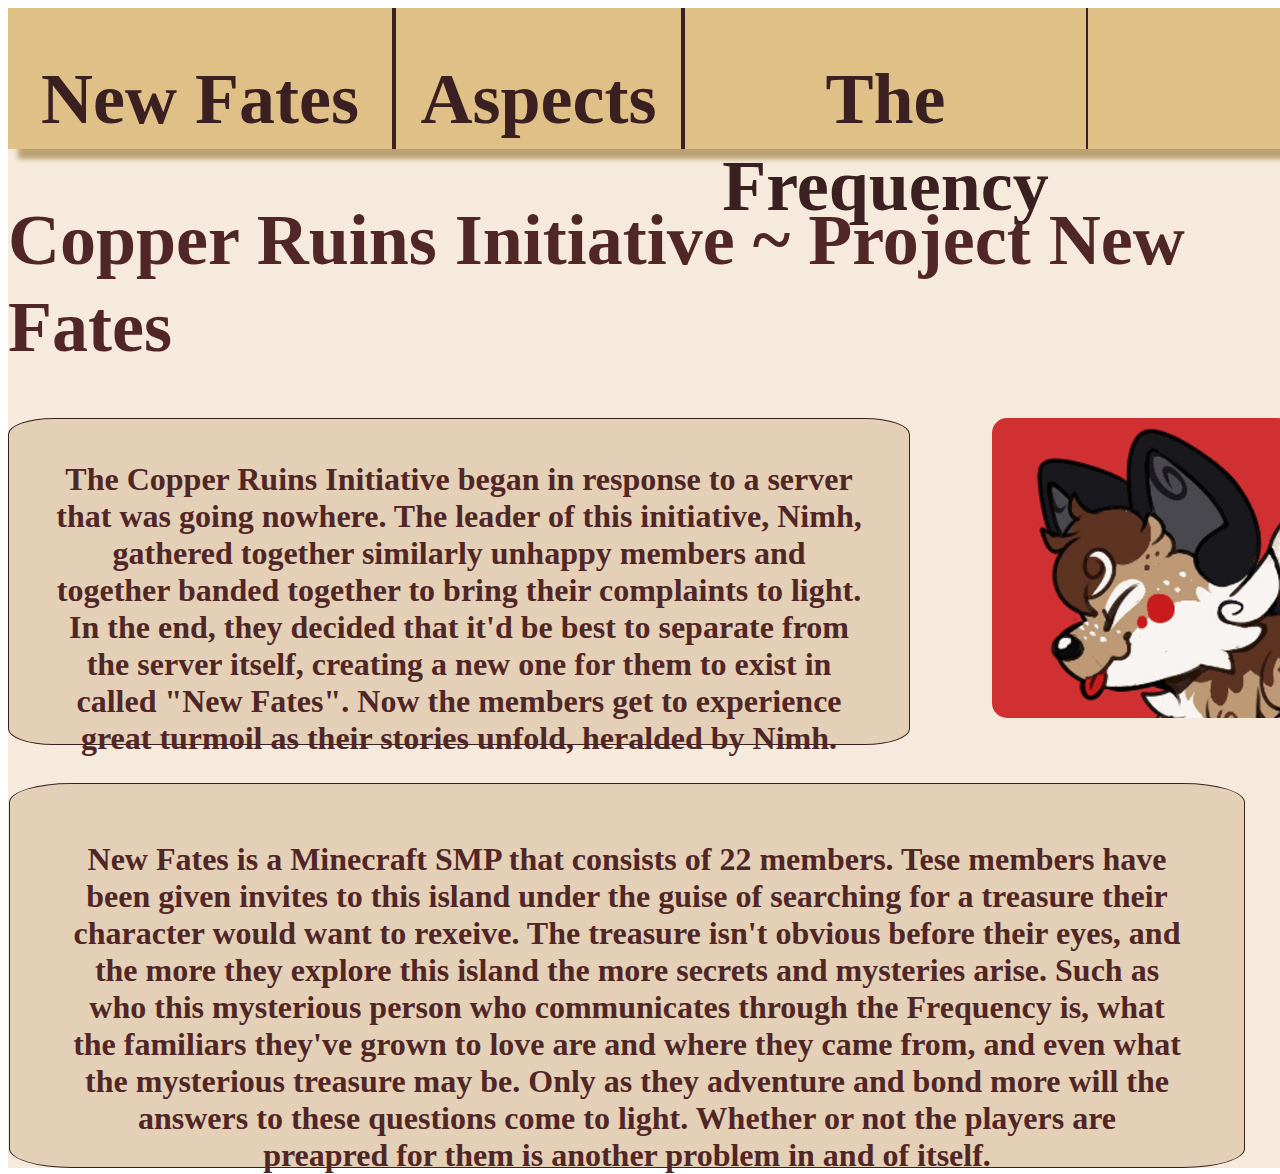
<file: index.html>
<!DOCTYPE html>
<html>
  <head>
    <link href="Css/master.css" rel="stylesheet" type="text/css" />
 
    <style>
      
    </style>
  </head>

 <body>
  <div id="container">
    <div id="left">
      <div id="top">
        <div id="NF">
         <h1>
          <a href="index.html" style="text-decoration: none; color:#3B2021;">New Fates</a>
          
          </h1> 
        </div>
       
        <div id="Asp">
          <h1 class="dropdown">
            <a style="color:#3B2021;">Aspects</a>
          <div class="dropdown-options">
            <a href="Characters.html"style="text-decoration: none; color:#3B2021;">Characters</a>
            <a href="Familiars.html"style="text-decoration: none; color:#3B2021;">Familiars</a>
        </div>
        </h1>
        
        </div>

        <div id="Freq">
         <h1>
          <a href="Frequency.html" style="text-decoration: none; color:#3B2021;">The Frequency</a>
        </h1> 
        </div>
        
        </div>
        
          <h1>
            Copper Ruins Initiative ~ Project New Fates 
            
          </h1>
          <img src="images/Nimh.png" alt="Nimh" style="border-width:1px;border-radius:5%;border-color:#3B2021;float:right;height:300px;width:300px;">
         <div id="Info1"> 
          <h2>
            The Copper Ruins Initiative began in response to a server that was going nowhere. The leader of this initiative, Nimh, gathered together similarly unhappy members and together banded together to bring their complaints to light. In the end, they decided that it'd be best to separate from the server itself, creating a new one for them to exist in called "New Fates". Now the members get to experience great turmoil as their stories unfold, heralded by Nimh.
          </h2>
          
          
          <div id="Info2">
            <h3>
              New Fates is a Minecraft SMP that consists of 22 members. Tese members have been given invites to this island under the guise of searching for a treasure their character would want to rexeive. The treasure isn't obvious before their eyes, and the more they explore this island the more secrets and mysteries arise. Such as who this mysterious person who communicates through the Frequency is, what the familiars they've grown to love are and where they came from, and even what the mysterious treasure may be. Only as they adventure and bond more will the answers to these questions come to light. Whether or not the players are preapred for them is another problem in and of itself.
            </h3>
          </div>
      </div>
    </div>

   <div id="right">

   </div>

  </div>

 </body>
</file>
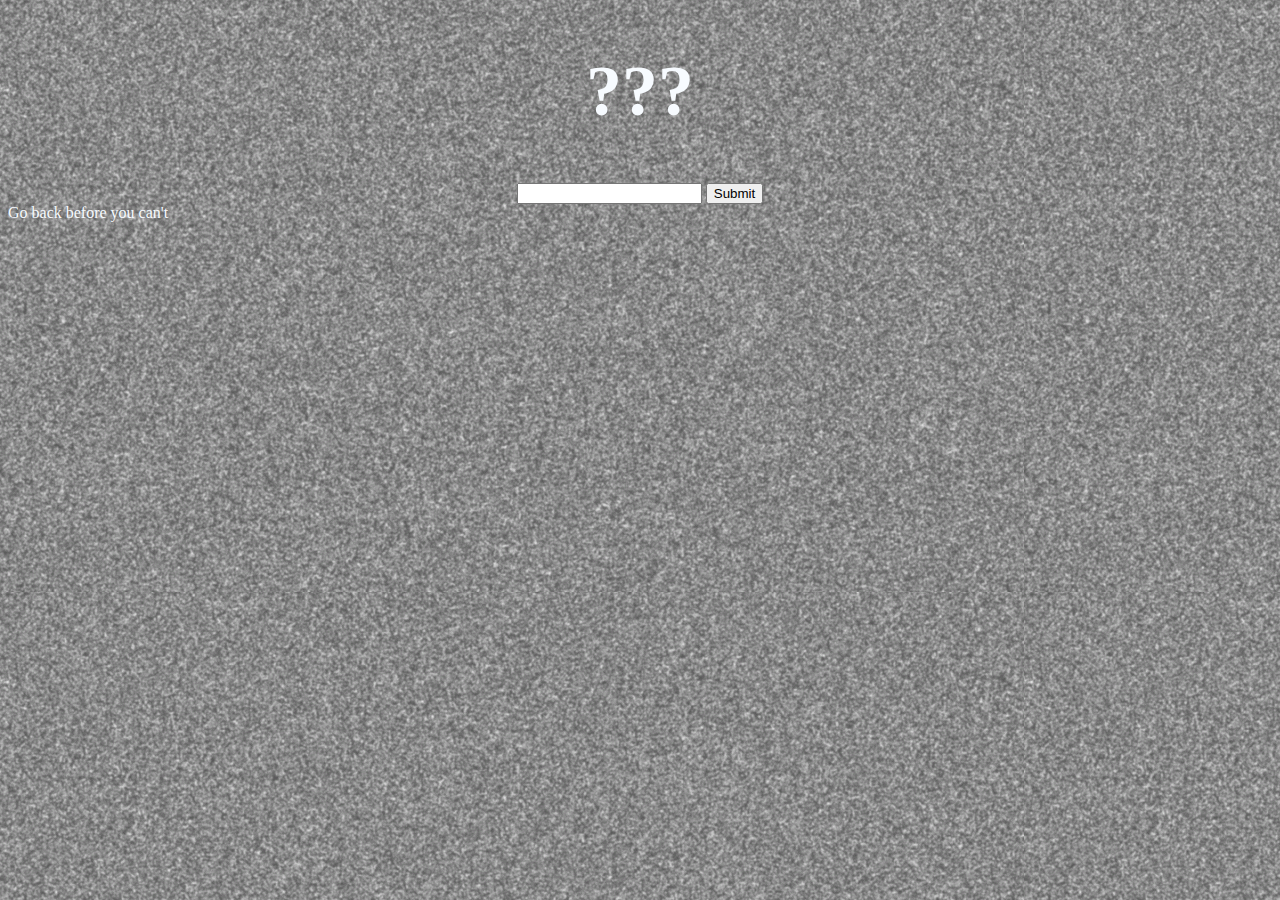
<file: Answer.html>
<!DOCTYPE html>
<html>
  <head>
    <link href="Css/master.css" rel="stylesheet" type="text/css" />
 
    <style>
      
    </style>
  </head>
  
  <style>
    body  {
      background-image: url("/images/static.png");
      background-color: #1a0808;
    }
    </style>
  <body>
    <h1 style="text-align:center;color:rgb(247, 251, 255);"> ???</h1>
    <form name="myForm"  action="Secrets.html" onsubmit="return checkForm(this)" method="post" style="text-align:center;">
        <input type="text" name="inputfield">
        <input type="submit" value="Submit">
      </form>
    

    <script type="text/javascript">
        function checkForm(form)
         {
             if (form.inputfield.value == "Poem") {
              form.inputfield.focus();
                return true;
              }
    
            else {
                return false;
            }
          
        }   
    </script> 
     <a href="index.html" style="text-align:center; text-decoration:none; color:rgb(247, 251, 255); float:center;"> Go back before you can't</a>
  </body>
</div>
</file>
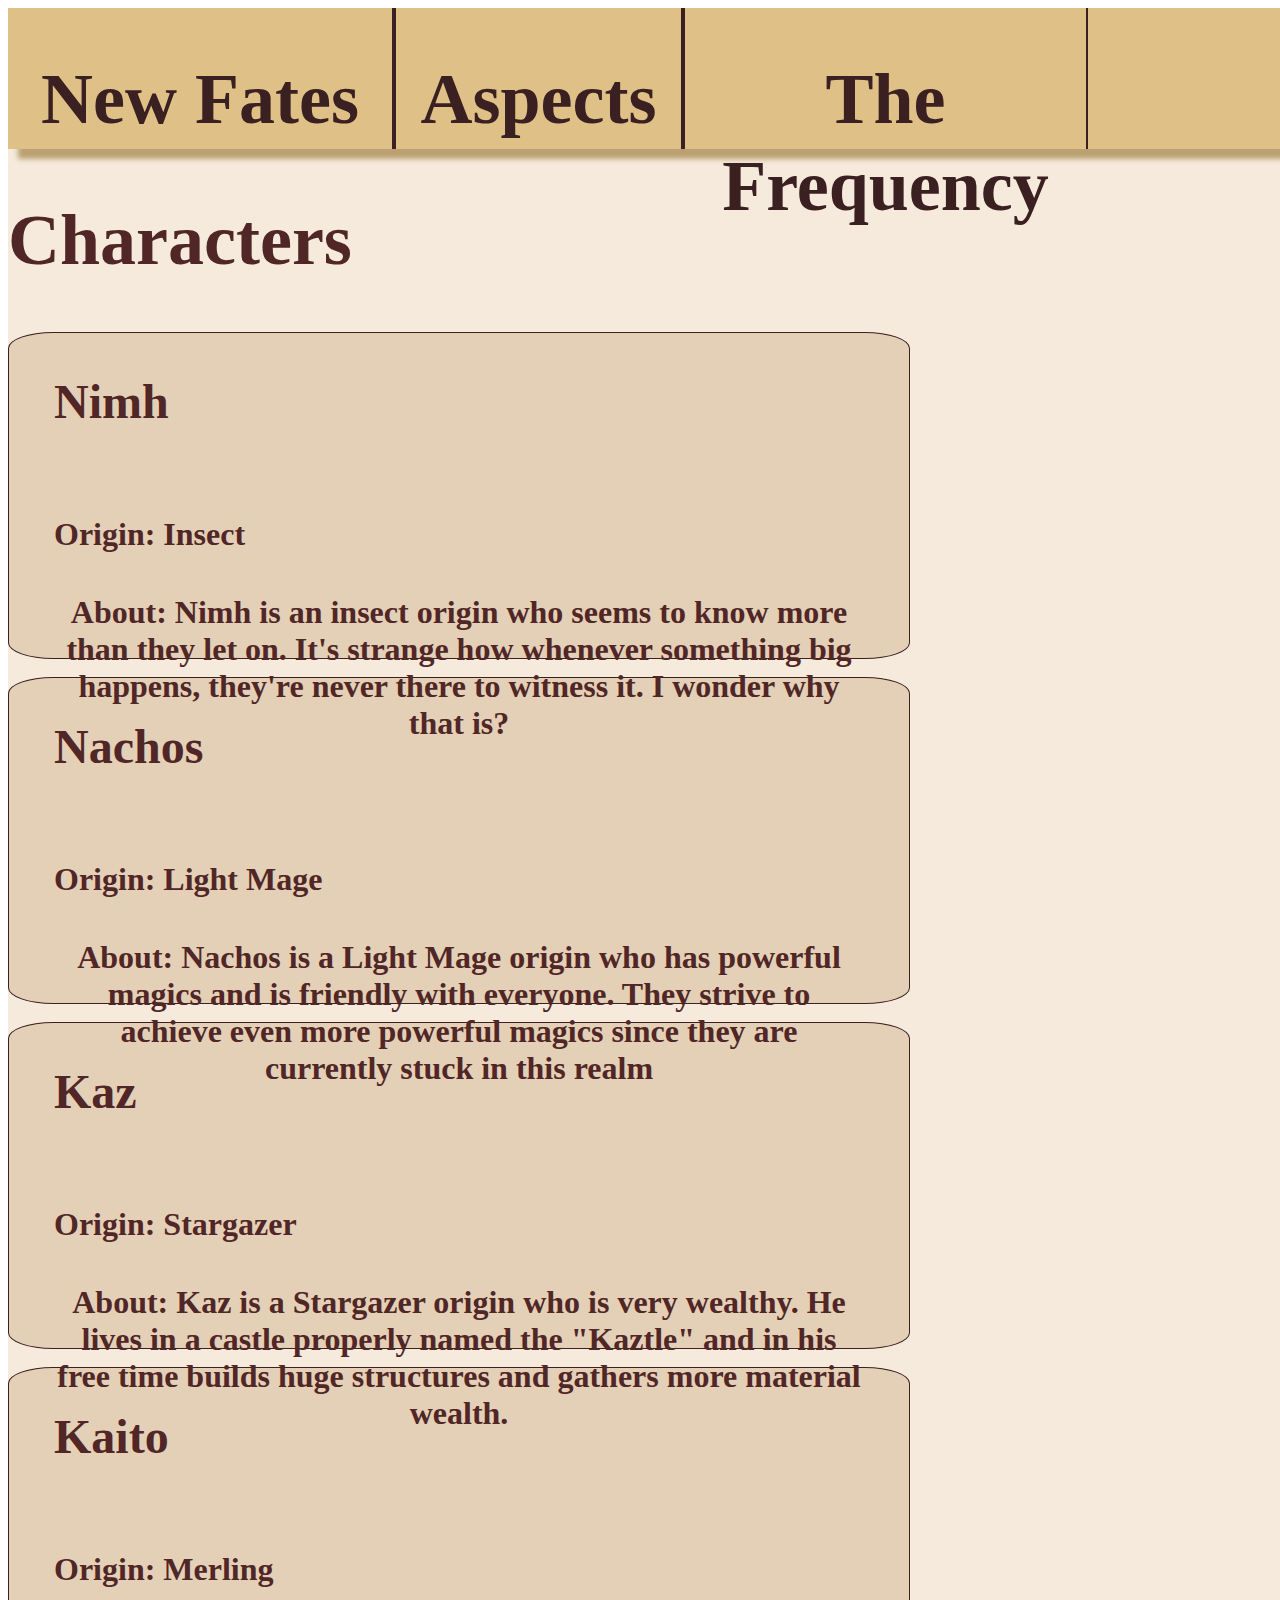
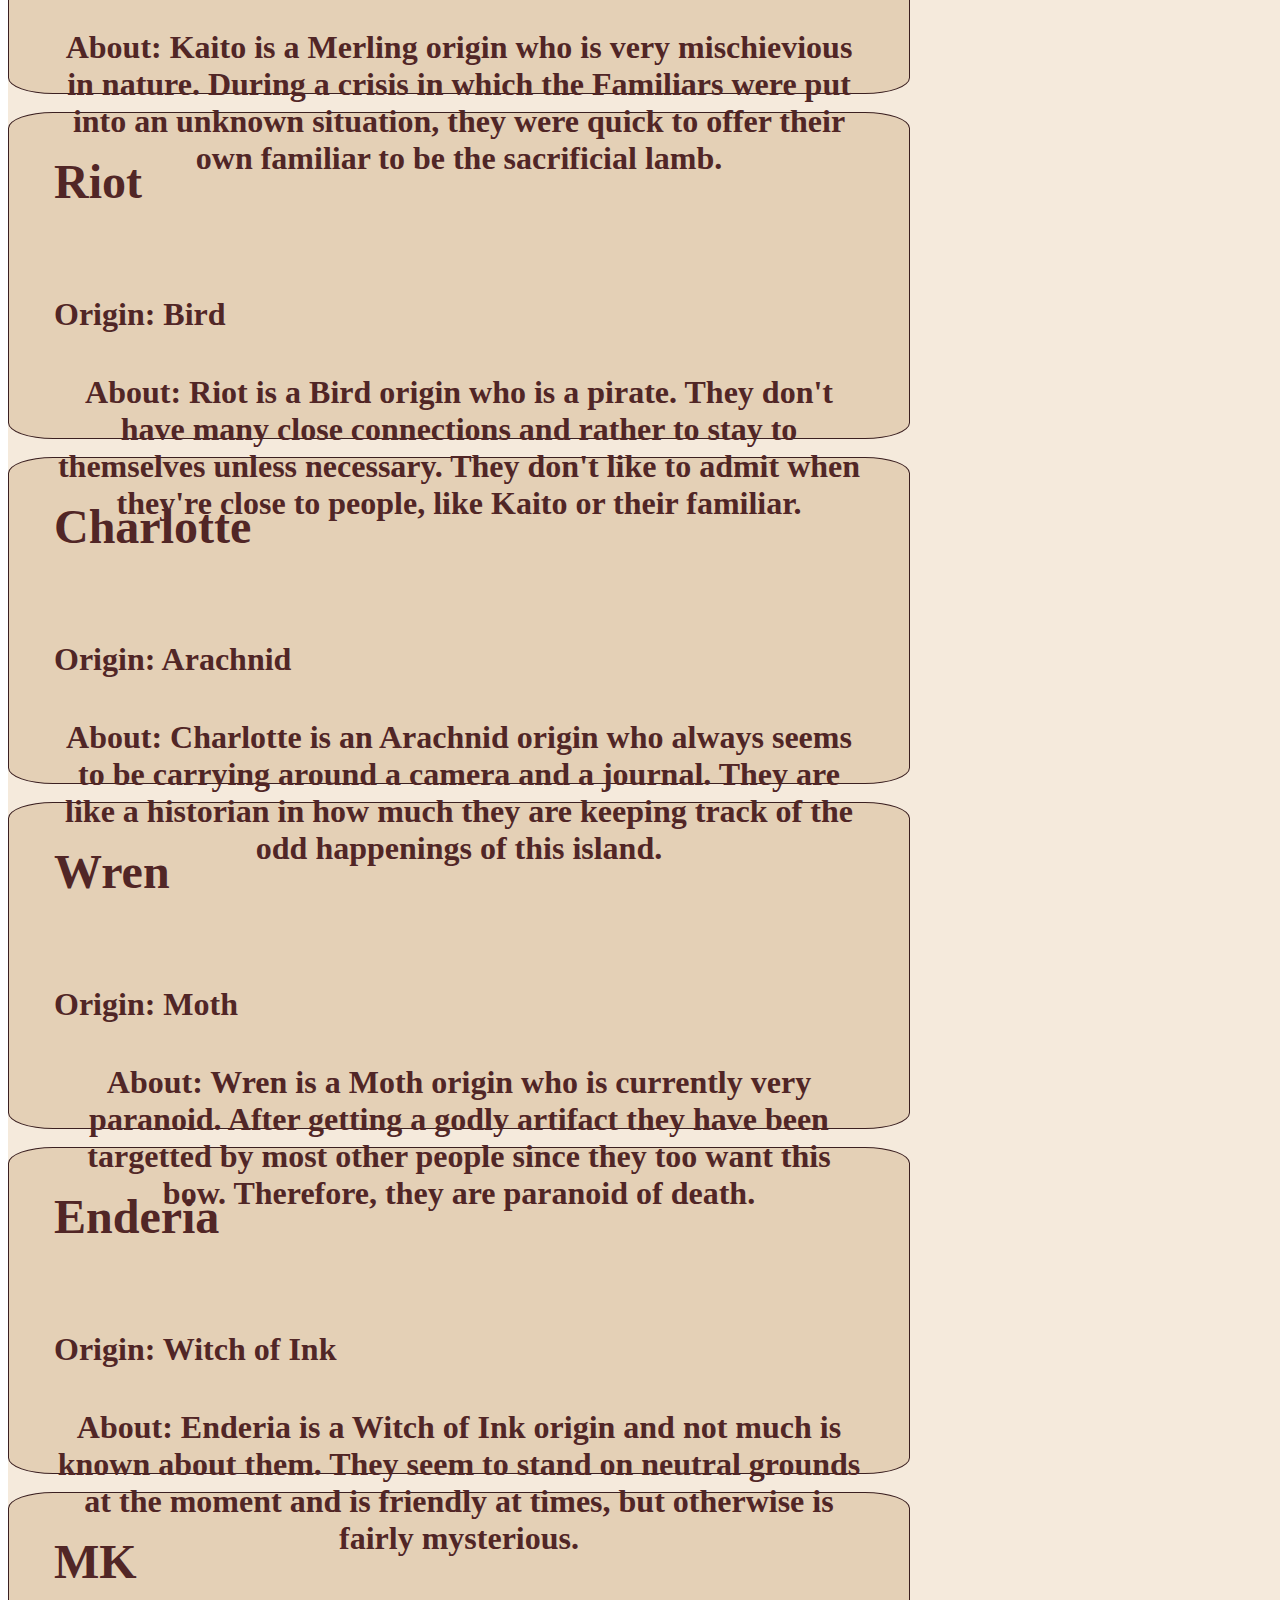
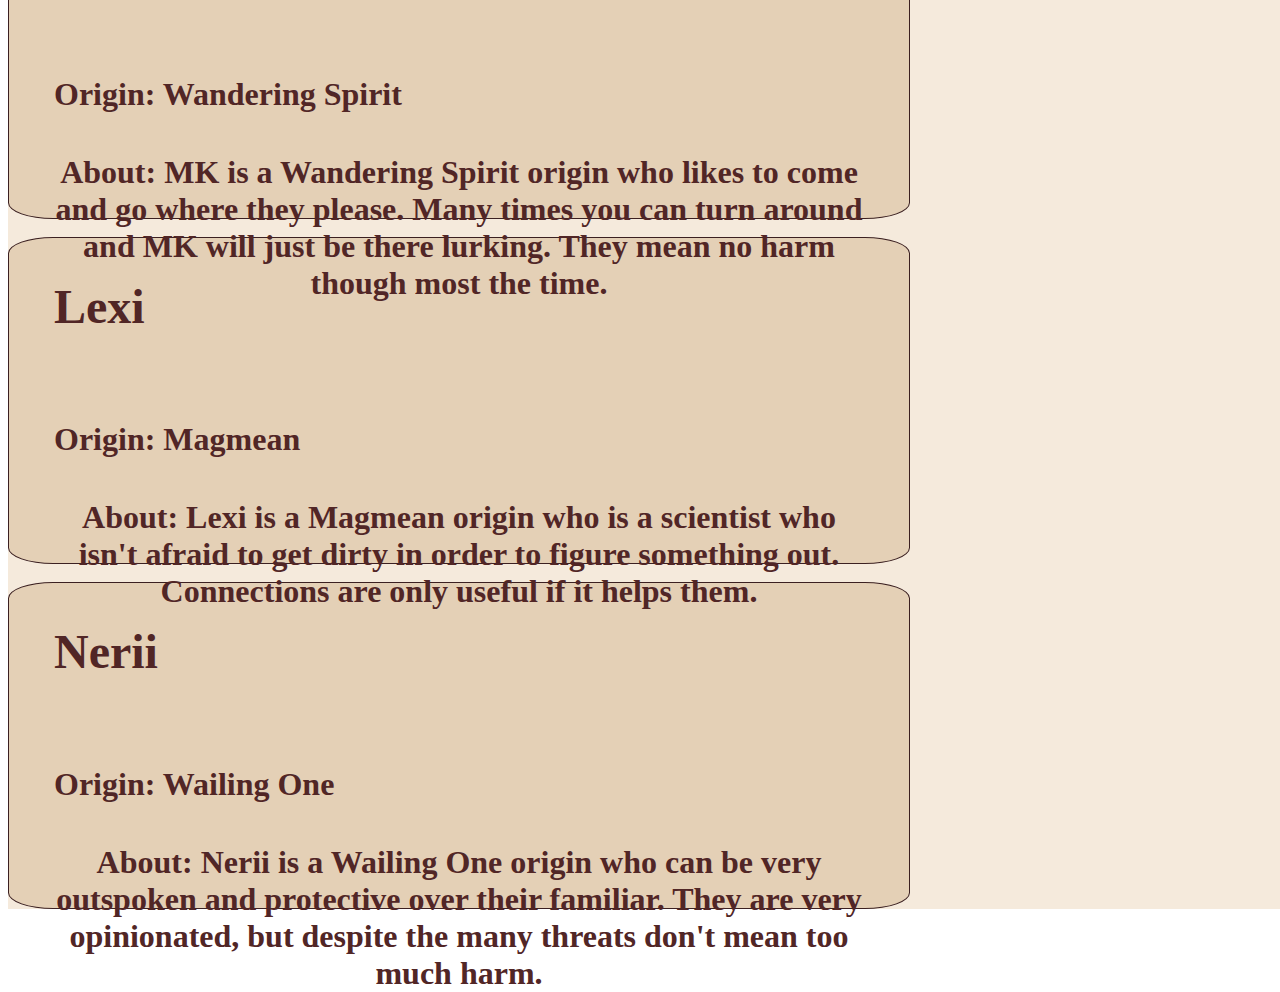
<file: Characters.html>
<!DOCTYPE html>
<html>
  <head>
    <link href="Css/master.css" rel="stylesheet" type="text/css" />
 
    <style>
      
    </style>
  </head>

 <body>
  <div id="container">
    <div id="left">
      <div id="top">
        <div id="NF">
         <h1>
            <a href="index.html"style="text-decoration: none; color:#3B2021;">New Fates</a>
          </h1> 
        </div>
       
        <div id="Asp">
            <h1 class="dropdown">
                <a style="color:#3B2021;">Aspects</a>
              <div class="dropdown-options">
                <a href="Characters.html"style="text-decoration: none; color:#3B2021;">Characters</a>
                <a href="Familiars.html"style="text-decoration: none; color:#3B2021;">Familiars</a>
            </div>
        </h1>
        
        </div>

        <div id="Freq">
         <h1>
            <a href="Frequency.html" style="text-decoration: none; color:#3B2021;">The Frequency</a>
        </h1> 
        </div>
        
        </div>
       
        <h1>
            Characters
        </h1>

        <div id="Info1">
            <h2>
                <a style="float:left;font-size:48px">Nimh</a>
            </h2>
            <a style="color:#e4d0b6">h</a>
            <h2>
                <a style="float:left">Origin: Insect</a>
            </h2>
            <h2>
                <a style="float:left"> About: Nimh is an insect origin who seems to know more than they let on. It's strange how whenever something big happens, they're never there to witness it. I wonder why that is?</a>
        </div>

        <a style="color:#F5EADC">[</a>
        <div id="Info1">
            <h2>
                <a style="float:left;font-size:48px">Nachos</a>
            </h2>
            <a style="color:#e4d0b6">h</a>
            <h2>
                <a style="float:left">Origin: Light Mage</a>
            </h2>
            <h2>
                <a style="float:left"> About: Nachos is a Light Mage origin who has powerful magics and is friendly with everyone. They strive to achieve even more powerful magics since they are currently stuck in this realm</a>
            </h2>
        </div>

        <a style="color:#F5EADC">[</a>
        <div id="Info1">
            <h2>
                <a style="float:left;font-size:48px">Kaz</a>
            </h2>
            <a style="color:#e4d0b6">h</a>
            <h2>
                <a style="float:left">Origin: Stargazer
                </a>
            </h2>
            <h2>
                <a style="float:left"> About: Kaz is a Stargazer origin who is very wealthy. He lives in a castle properly named the "Kaztle" and in his free time builds huge structures and gathers more material wealth.</a>
            </h2>
        </div>

        <a style="color:#F5EADC">[</a>
        <div id="Info1">
            <h2>
                <a style="float:left;font-size:48px">Kaito</a>
            </h2>
            <a style="color:#e4d0b6">h</a>
            <h2>
                <a style="float:left">Origin: Merling</a>
            </h2>
            <h2>
                <a style="float:left"> About: Kaito is a Merling origin who is very mischievious in nature. During a crisis in which the Familiars were put into an unknown situation, they were quick to offer their own familiar to be the sacrificial lamb.</a>
            </h2>
        </div>

        <a style="color:#F5EADC">[</a>
        <div id="Info1">
            <h2>
                <a style="float:left;font-size:48px">Riot</a>
            </h2>
            <a style="color:#e4d0b6">h</a>
            <h2>
                <a style="float:left">Origin: Bird</a>
            </h2>
            <h2>
                <a style="float:left"> About: Riot is a Bird origin who is a pirate. They don't have many close connections and rather to stay to themselves unless necessary. They don't like to admit when they're close to people, like Kaito or their familiar.</a>
            </h2>
        </div>

        <a style="color:#F5EADC">[</a>
        <div id="Info1">
            <h2>
                <a style="float:left;font-size:48px">Charlotte</a>
            </h2>
            <a style="color:#e4d0b6">h</a>
            <h2>
                <a style="float:left">Origin: Arachnid</a>
            </h2>
            <h2>
                <a style="float:left"> About: Charlotte is an Arachnid origin who always seems to be carrying around a camera and a journal. They are like a historian in how much they are keeping track of the odd happenings of this island.</a>
            </h2>
        </div>

        <a style="color:#F5EADC">[</a>
        <div id="Info1">
            <h2>
                <a style="float:left;font-size:48px">Wren</a>
            </h2>
            <a style="color:#e4d0b6">h</a>
            <h2>
                <a style="float:left">Origin: Moth</a>
            </h2>
            <h2>
                <a style="float:left"> About: Wren is a Moth origin who is currently very paranoid. After getting a godly artifact they have been targetted by most other people since they too want this bow. Therefore, they are paranoid of death.</a>
            </h2>
        </div>

        <a style="color:#F5EADC">[</a>
        <div id="Info1">
            <h2>
                <a style="float:left;font-size:48px">Enderia</a>
            </h2>
            <a style="color:#e4d0b6">h</a>
            <h2>
                <a style="float:left">Origin: Witch of Ink</a>
            </h2>
            <h2>
                <a style="float:left"> About: Enderia is a Witch of Ink origin and not much is known about them. They seem to stand on neutral grounds at the moment and is friendly at times, but otherwise is fairly mysterious.</a>
            </h2>
        </div>

        <a style="color:#F5EADC">[</a>
        <div id="Info1">
            <h2>
                <a style="float:left;font-size:48px">MK</a>
            </h2>
            <a style="color:#e4d0b6">h</a>
            <h2>
                <a style="float:left">Origin: Wandering Spirit</a>
            </h2>
            <h2>
                <a style="float:left"> About: MK is a Wandering Spirit origin who likes to come and go where they please. Many times you can turn around and MK will just be there lurking. They mean no harm though most the time.</a>
            </h2>
        </div>

        <a style="color:#F5EADC">[</a>
        <div id="Info1">
            <h2>
                <a style="float:left;font-size:48px">Lexi</a>
            </h2>
            <a style="color:#e4d0b6">h</a>
            <h2>
                <a style="float:left">Origin: Magmean</a>
            </h2>
            <h2>
                <a style="float:left"> About: Lexi is a Magmean origin who is a scientist who isn't afraid to get dirty in order to figure something out. Connections are only useful if it helps them.</a>
            </h2>
        </div>

        <a style="color:#F5EADC">[</a>
        <div id="Info1">
            <h2>
                <a style="float:left;font-size:48px">Nerii</a>
            </h2>
            <a style="color:#e4d0b6">h</a>
            <h2>
                <a style="float:left">Origin: Wailing One</a>
            </h2>
            <h2>
                <a style="float:left"> About: Nerii is a Wailing One origin who can be very outspoken and protective over their familiar. They are very opinionated, but despite the many threats don't mean too much harm.</a>
            </h2>
        </div>
    </div>

        <div id="right3">

        </div>
</file>
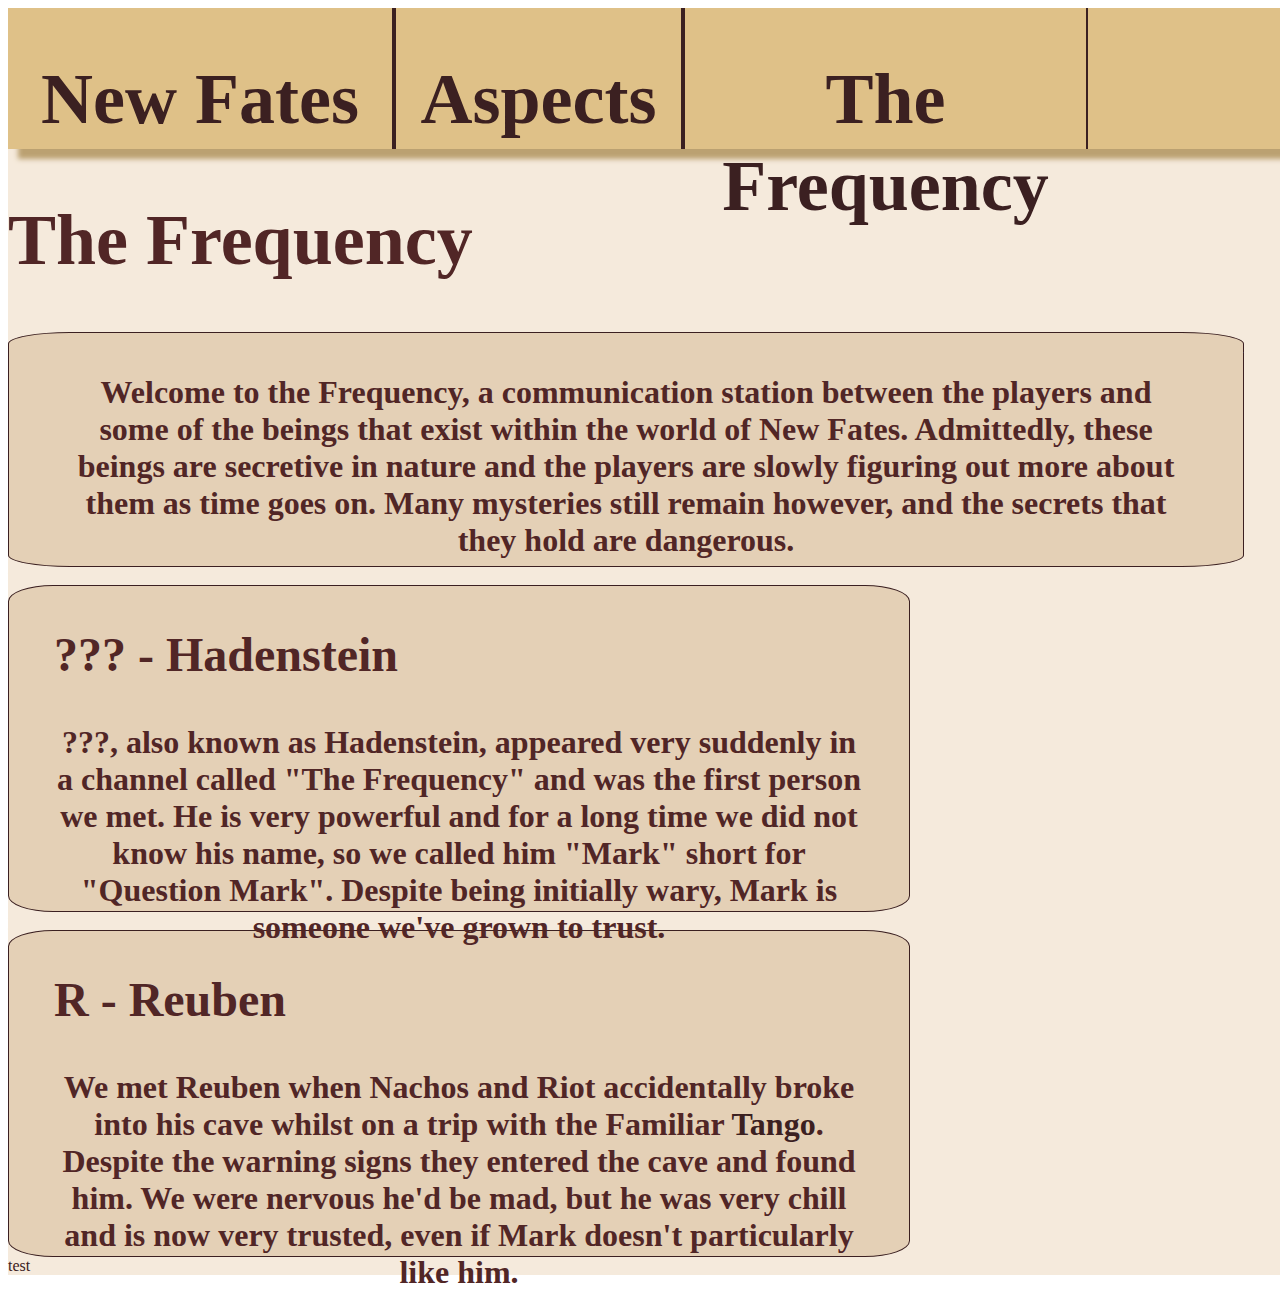
<file: Frequency.html>
<!DOCTYPE html>
<html>
  <head>
    <link href="Css/master.css" rel="stylesheet" type="text/css" />
 
    <style>
      
    </style>
  </head>

 <body>
  <div id="container">
    <div id="left">
      <div id="top">
        <div id="NF">
         <h1>
            <a href="index.html"style="text-decoration: none; color:#3B2021;">New Fates</a>
          </h1> 
        </div>
       
        <div id="Asp">
            <h1 class="dropdown">
                <a style="color:#3B2021;">Aspects</a>
              <div class="dropdown-options">
                <a href="Characters.html"style="text-decoration: none; color:#3B2021;">Characters</a>
                <a href="Familiars.html"style="text-decoration: none; color:#3B2021;">Familiars</a>
            </div>
        </h1>
        
        </div>

        <div id="Freq">
         <h1>
            <a href="Frequency.html" style="text-decoration: none; color:#3B2021;">The Frequency</a>
        </h1> 
        </div>
        
        </div>
       
        <h1>
            The Frequency 
        </h1>
        <div id="Info3">
        <h2>
            <a style="float:left;">Welcome to the Frequency, a communication station between the players and some of the beings that exist within the world of New Fates. Admittedly, these beings are secretive in nature and the players are slowly figuring out more about them as time goes on. Many mysteries still remain however, and the secrets that they hold are dangerous.</a>
        </h2>
        </div>

        <a style="color:#F5EADC">all will be revealed in time</a>
        <div id="Info1">
            <h2>
                <a style="float:left;font-size:48px">??? - Hadenstein</a>
            </h2>
            <h2>
                ???, also known as Hadenstein, appeared very suddenly in a channel called "The Frequency" and was the first person we met. He is very powerful and for a long time we did not know his name, so we called him "Mark" short for "Question Mark". Despite being initially wary, Mark is someone we've grown to trust.
            </h2>
        </div>
       
        <a style="color:#F5EADC">you've just got to be patient</a>
        <div id="Info1">
            <h2>
                <a style="float:left;font-size:48px">R - Reuben</a>
            </h2>
            <h2>
                We met Reuben when Nachos and Riot accidentally broke into his cave whilst on a trip with the Familiar <a href="Answer.html"style="text-decoration: none; color:#3B2021;">Tango</a>. Despite the warning signs they entered the cave and found him. We were nervous he'd be mad, but he was very chill and is now very trusted, even if Mark doesn't particularly like him.
            </h2>
        </div>
        
        <a href="Answer"style="text-decoration: none; color:#3B2021;">test</a>

    </div>

    <div id="right">

    </div>
</file>
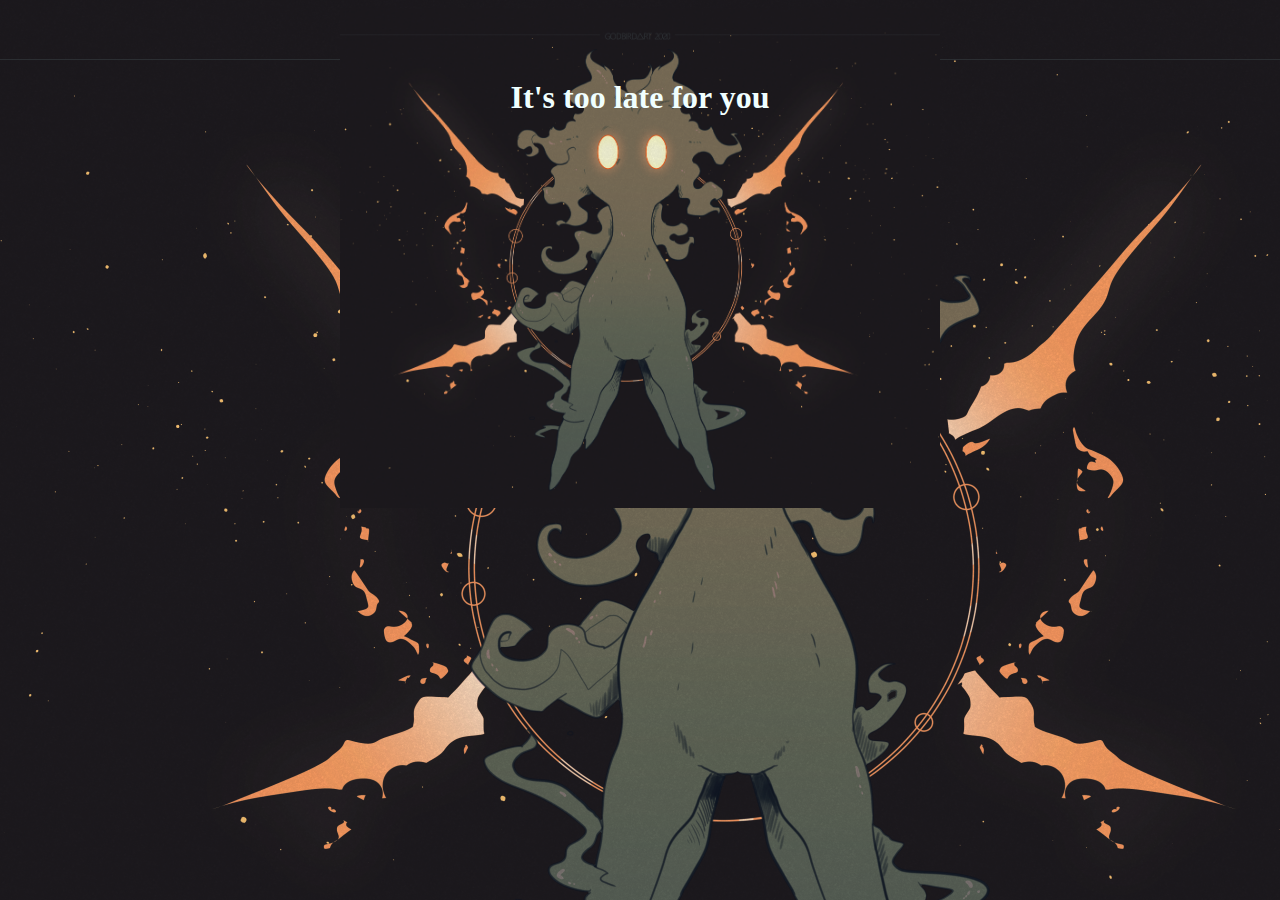
<file: Go_back.html>
<!DOCTYPE html> 
<html>
    <div id="container2">
        <style>
            body  {
              background-image: url("/images/beb.png");
              background-color: #141111;
            }
            </style>
        <style>
        .zoom {
            padding: 50px;
            background-image: url("images/beb.png");
            background-size: cover;
            background-position: center;
            transition: transform .2s; /*
            Animation */
            width: 500px;
            height: 400px;
            margin: 0 auto;
        }
        .zoom:hover {
            transform: scale(1.5);
        }
    </style>
    <div class="zoom">
       <h1 style="text-align:center;color:azure">It's too late for you</h1>
    </div>



    </div>
</file>
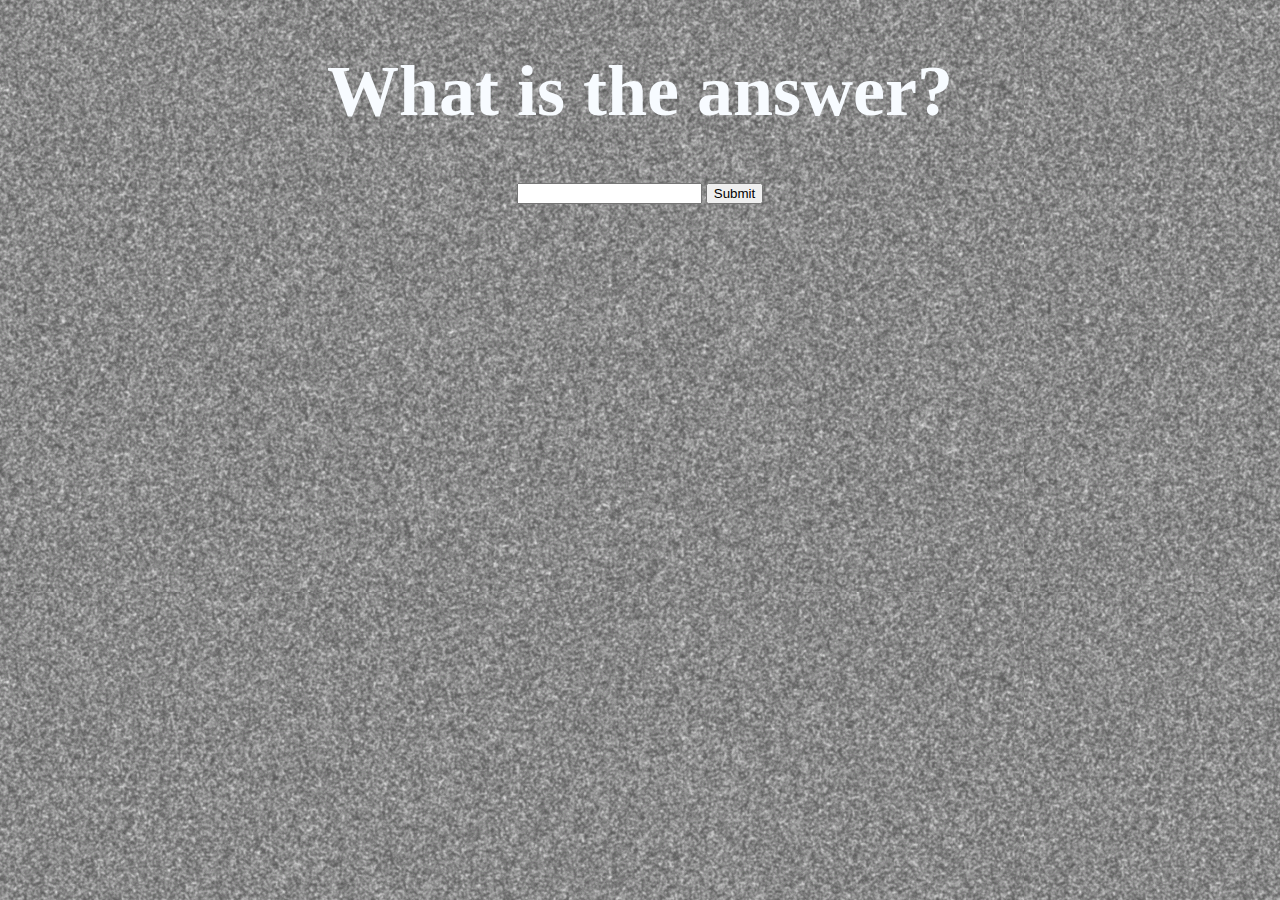
<file: Question.html>
<!DOCTYPE html>
<html>
  <head>
    <link href="Css/master.css" rel="stylesheet" type="text/css" />
 
    <style>
      
    </style>
  </head>
  
  <style>
    body  {
      background-image: url("/images/static.png");
      background-color: #504848;
    }
    </style>
  <body>
    <h1 style="text-align:center;color:rgb(247, 251, 255);"> What is the answer?</h1>
    <form name="myForm"  action="Go_back.html" onsubmit="return checkForm(this)" method="post" style="text-align:center;">
        <input type="text" name="inputfield">
        <input type="submit" value="Submit">
      </form>
    

    <script type="text/javascript">
        function checkForm(form)
         {
             if (form.inputfield.value == "Nothing") {
              form.inputfield.focus();
                return true;
              }
    
            else {
                return false;
            }
          
        }   
    </script> 
    </body>
</div>
</file>
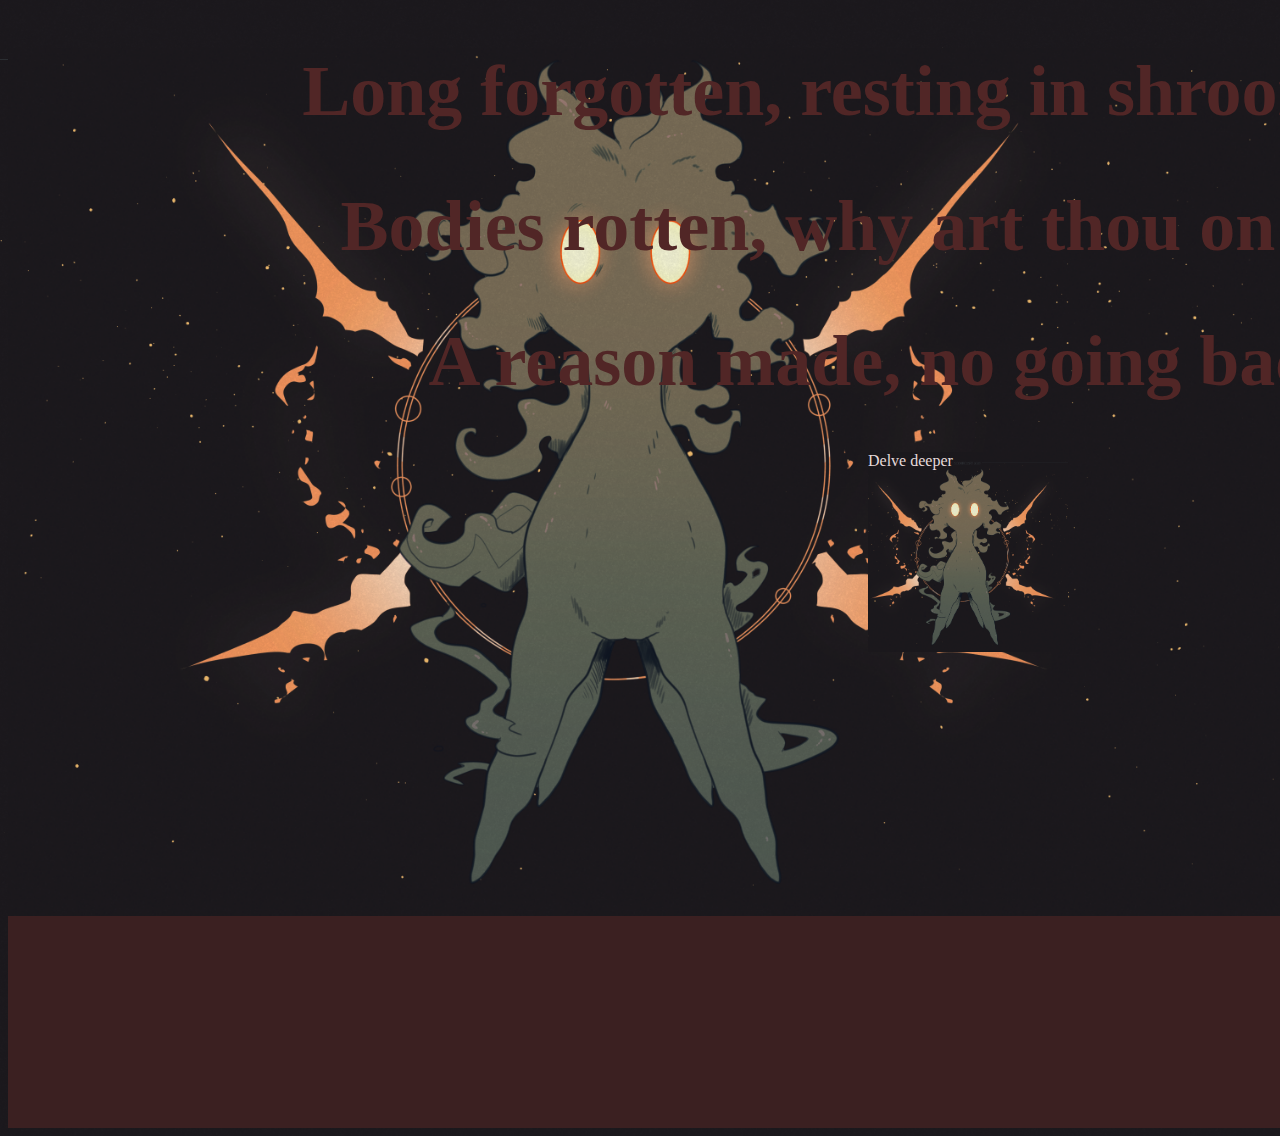
<file: Secrets.html>
<!DOCTYPE html> 
<html>
    <head>
      <link href="Css/master.css" rel="stylesheet" type="text/css" />  
    </head>
    
    <div id="container2">
        <style>
            body  {
              background-image: url("/images/beb.png");
              background-color: #cccccc;
            }
            </style>
            <h1 style="text-align:center;">Long forgotten, resting in shroom and sand</h1>
            <h1 style="text-align:center;">Bodies rotten, why art thou on this land?</h1>
            <h1 style="text-align:center;">A reason made, no going back now.</h1>
            <style>
                .zoom {
                    padding: 50 px;
                    background-image: url("images/beb.png");
                    background-size: cover;
                    background-position: center;
                    transition: transform .2s;
                    width: 200px ;
                    height: 200px;
                    margin: 0 auto;
                }
            .zoom:hover {
            transform: scale(1.5);
            }
                
            </style>
            <div class="zoom">
               <a href="Question.html" style="text-decoration: none; color:#e6dada;">Delve deeper</a>
            </div>
    </div>
</file>
<file: Css/master.css>
#container {
    background-color: #3B2021;
    width: 1920px;
   
    }
    #left {
        background-color: #F5EADC;
        width: 1284px;
        
        float: left;
        
    }
        #top {
            width: 1284px;
            height: 141px;
            background-color: #DFC188;
            box-shadow: 10px 10px 5px #bba171;
            display: flex; 
        }

            #NF {
                height: 141px;
                width: 384px;
                border-right: 2px;
                border-color:#3B2021;
                
                text-align: center;
                border-style: solid;
                border-top: 0px;
                border-bottom: 0px;
                border-left: 0px;
            }
            #Asp {
                height: 141px;
                width: 285px;
                border-right: 2px;
                border-left: 2px;
                border-color:#3B2021;
                
                text-align: center;
                border-style: solid;
                border-top: 0px;
                border-bottom: 0px;
            }
            #Freq {
                height: 141px;
                width: 401px;
                border-right: 2px;
                border-left: 2px;
                border-color:#3B2021;
                
                text-align: center;
                background-color:#DFC188;
                border-style: solid;
                border-top: 0px;
                border-bottom: 0px;
            }
        #Info1 {
            height: 325px;
            width: 900px;
            border-width: 1px;
            border-color:#3B2021;
            border-radius: 5%;
            text-align: center;
            background-color:#e4d0b6;
            border-style: solid;
            align-self: center;
            

         }

        #Info2 {
            height: 383px;
            width: 1234px;
            border-width: 1px;
            border-color:#3B2021;
            border-radius: 5%;
            text-align: center;
            background-color:#e4d0b6;
            border-style: solid;
            align-self: center;
            float: left;
         }
         #Info3 {
            height: 233px;
            width: 1234px;
            border-width: 1px;
            border-color:#3B2021;
            border-radius: 5%;
            text-align: center;
            background-color:#e4d0b6;
            border-style: solid;
            align-self: center;
            float: left;
         }
    #right {
        background-color:#3B2021;
        width: 636px;
        height:1080px;
        display:flex;
        float: right;
        opacity: .38;
        background-image: url('images/beb.png');
        background-attachment: fixed;
        background-size:cover;
        background-position: center;
        background-repeat: no-repeat;
    }
    #right2 {
        background-color:#3B2021;
        width: 636px;
        height:3480px;
        display:flex;
        float: right;
        opacity: .38;
        background-image: url('images/beb.png');
        background-attachment: fixed;
        background-size:cover;
        background-position: center;
        background-repeat: no-repeat;
    }
    #right3 {
        background-color:#3B2021;
        width: 636px;
        height:4080px;
        display:flex;
        float: right;
        opacity: .38;
        background-image: url('images/beb.png');
        background-attachment: fixed;
        background-size:cover;
        background-position: center;
        background-repeat: no-repeat;
    }
    #beb {
        background-color: #3B2021;
        width: 1920px;
        height: 1080px;
        display:flex;
        background-image: url('images/beb.png');
        background-position: center;
        background-repeat: no-repeat;
        background-size: cover;
    }
h1 {
    font-size: 72px ;
    font-family:'Brush Script MT', cursive;
    color: #512626 ;
    line-height: 120%;
    align-content: center;
}
h2 {
    font-size:32px;
    font-family:'Brush Script MT', cursive;
    color: #512626 ;
    align-content: center;
    padding-top: 15px;
    margin-inline: 5%;
    
}
h3 {
    font-size:32px;
    font-family:'Brush Script MT', cursive;
    color: #512626 ;
    align-content: center;
    padding-top: 25px;
    margin-inline: 5%;
    
}

.dropdown {
    display: inline-block;
    position: relative;
    
  }
  
  .dropdown-options {
    display: none;
    position: absolute;
    overflow: auto;
    background-color:#DFC188;
    border-radius:5px;
    box-shadow: 0px 10px 10px 0px 
  }
  
  .dropdown:hover .dropdown-options {
    display: block;
    
  }
  
  #button{
    height: 141px;
    width: 285px;
    border-right: 2px;
    border-left: 2px;
    border-color:#3B2021;
    
    text-align: center;
    border-style: solid;
    border-top: 0px;
    border-bottom: 0px;
    cursor: pointer;
  }

  #container2 {
    background-color: #3B2021;
    width: 1920px;
    height: 1080px;
    background-image: url('images/beb.png');
        background-attachment: fixed;
        background-size:cover;
        background-position: center;
        background-repeat: no-repeat;
  }
</file>
